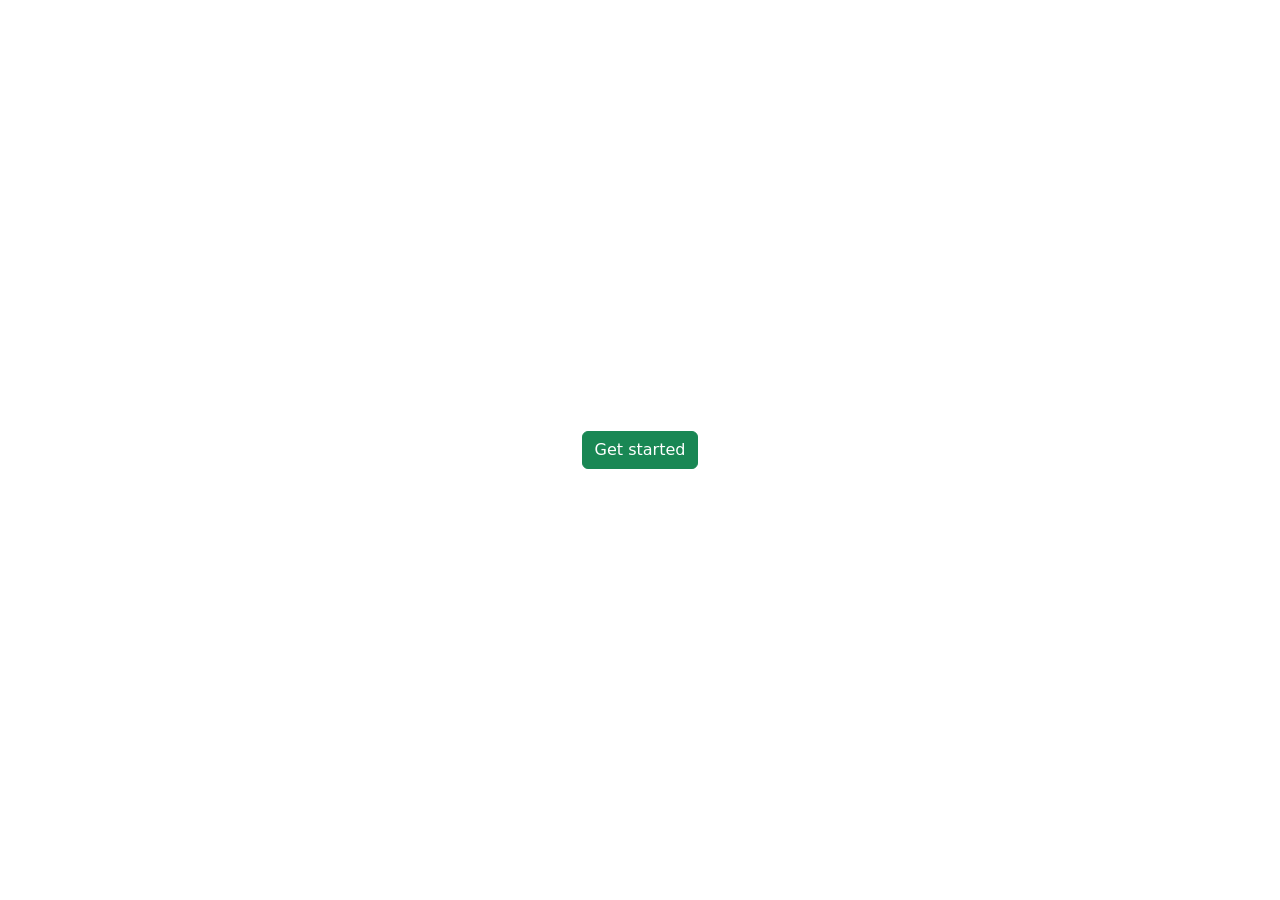
<file: contestremainder.project/getstarted.html>
<!DOCTYPE html>
<html lang="en">
<head>
    <meta charset="UTF-8">
    <meta name="viewport" content="width=device-width, initial-scale=1.0">
    <title>getstarted</title>
    <style>
        html, body {
            height: 100%;
            margin: 0;
            display: flex;
            align-items: center;
            justify-content: center;
        }

        #started {
            text-align: center;
        }

        
    </style>
    <link href="https://cdn.jsdelivr.net/npm/bootstrap@5.3.2/dist/css/bootstrap.min.css" rel="stylesheet" integrity="sha384-T3c6CoIi6uLrA9TneNEoa7RxnatzjcDSCmG1MXxSR1GAsXEV/Dwwykc2MPK8M2HN" crossorigin="anonymous">
</head>
<body>
    <main>
        <div id="started">
            <button class="btn btn-success" id="getstarted">Get started</button>
        </div>
    </main>
</body>
<script src="https://cdn.jsdelivr.net/npm/bootstrap@5.3.2/dist/js/bootstrap.bundle.min.js" integrity="sha384-C6RzsynM9kWDrMNeT87bh95OGNyZPhcTNXj1NW7RuBCsyN/o0jlpcV8Qyq46cDfL" crossorigin="anonymous"></script>
<script>
    var buttonclicked=document.getElementById("getstarted");
    buttonclicked.addEventListener('click',()=>{
        window.location.href = "homepage.html";
    });
    
</script>
</html>
</file>
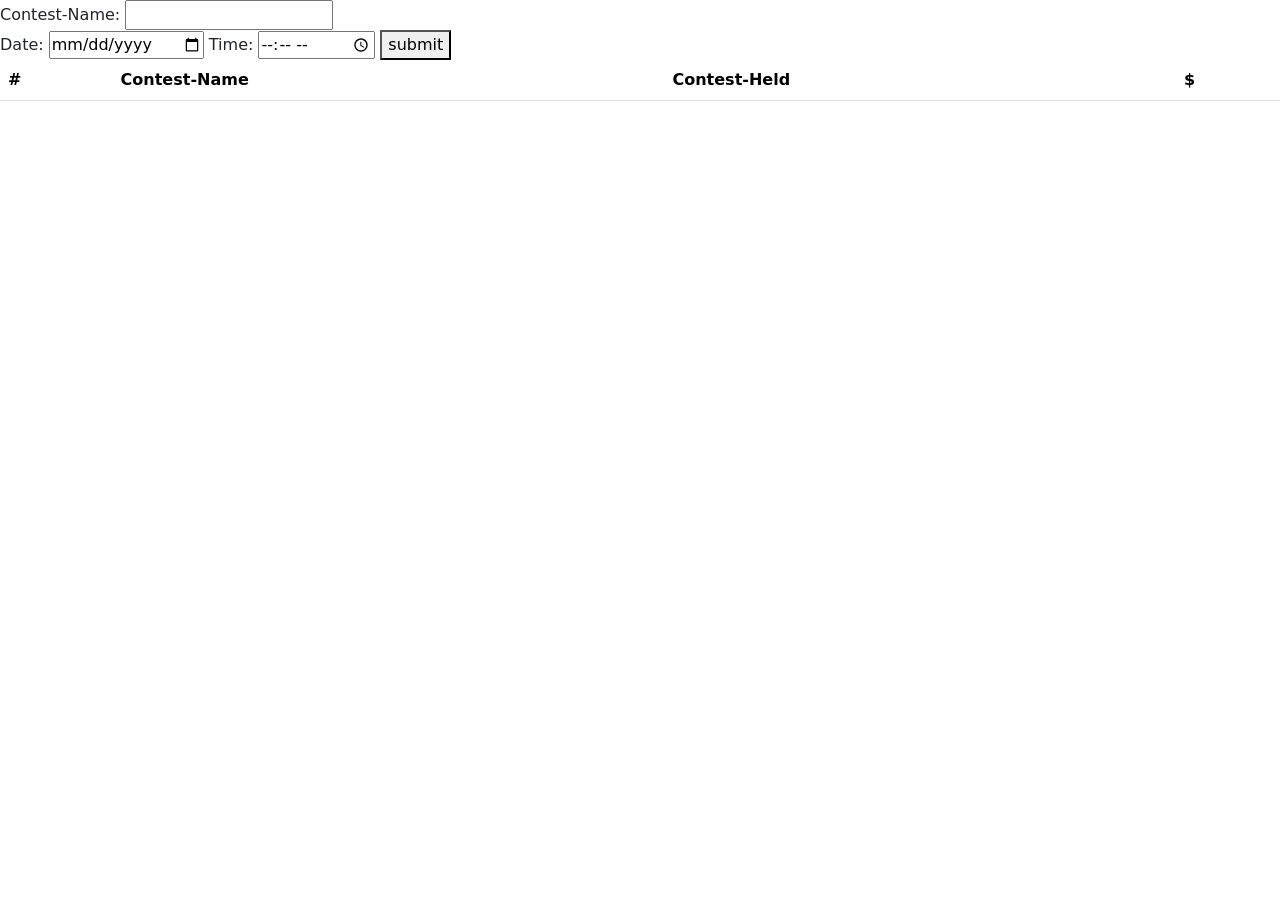
<file: contestremainder.project/homepage1.html>
<!DOCTYPE html>
<html>

<head>
  <title>ContestRemainder</title>
  <link href="https://cdn.jsdelivr.net/npm/bootstrap@5.3.1/dist/css/bootstrap.min.css" rel="stylesheet"
    integrity="sha384-4bw+/aepP/YC94hEpVNVgiZdgIC5+VKNBQNGCHeKRQN+PtmoHDEXuppvnDJzQIu9" crossorigin="anonymous">
</head>

<body>

  <header>

  </header>
  <main>
    <div class="contestdetails">
      <label>Contest-Name:</label>
      <input class="Contest-Name" type="text" required><br>
      <label for="date">Date:</label>
      <input type="date" class="date" name="date" required>
      <label for="time">Time:</label>
      <input type="time" class="time" name="time" required>
      <button class="submit">submit</button>
    </div>

    <table class="table">
      <thead>
        <tr>
          <th scope="col">#</th>
          <th scope="col">Contest-Name</th>
          <th scope="col">Contest-Held</th>
          <th scope="col">$</th>
        </tr>
      </thead>
      <tbody class="tablebody">
      </tbody>
    </table>

  </main>
  <footer>

  </footer>
  <script>
   
    var buttonclicked = document.getElementById("button");
    const array = [];

    buttonclicked.addEventListener('click', (event) => {
      event.preventDefault();
      const personemail = document.getElementById("recipent").value;
      const subj = document.getElementById("sub").value;
      const masg = document.getElementById("msg").value;
      const subarray = {
        personemail,
        subj,
        masg,
      };
      array.push(subarray);

    });

    function sendmail(contestname) {

      const recipent = array[0].personemail;
      const sub = `Mail from contestRemainder`;
      const msg = `Time for ${contestname} has arrived!`;
      const formData = new URLSearchParams();
      formData.append('recipent', recipent);
      formData.append('sub', sub);
      formData.append('msg', msg);
      fetch(`http://localhost:4123/send-email`, {
        method: 'POST',
        headers: {
          'Content-Type': 'application/x-www-form-urlencoded',
        },
        body: formData.toString(),
      })
        .then(response => response.text())
        .then(message => {
          alert(message);
        })
        .catch(error => {
          alert(error);
        });
    }
    var table = document.getElementsByClassName("table")[0];
    var tablebody = document.getElementsByClassName("tablebody")[0];
    var submitdetails = document.getElementsByClassName("submit")[0];
    const entries = []; // To store contest entries and associated interval IDs

    submitdetails.addEventListener('click', (event) => {
      event.preventDefault();
      const contestname = document.getElementsByClassName("Contest-Name")[0].value;
      const dateValue = document.getElementsByClassName("date")[0].value;
      const timeValue = document.getElementsByClassName("time")[0].value;
      const Time = dateValue + "%" + timeValue;

      const entry = {
        contestname,
        Time,
        intervalId: null, // Initialize the interval ID to null
        removed: false, // Initially, the entry is not removed
      };

      entries.push(entry);
      renderTable();

      const interval = 60 * 1000;
      checkEntries();

      // Set an interval to periodically check all entries
      setInterval(() => checkEntries(), interval);
    });

    function renderTable() {
      var str = "";
      entries.forEach((entry, index) => {
        if (!entry.removed) {
          str += `<tr id="${entry.contestname}">
                <th scope="row">${index + 1}</th>
                <td>${entry.contestname}</td>
                <td>${entry.Time}</td>
                <td><button class="remove" data-index="${index}">remove</button></td>
            </tr>`;
        }
      });

      tablebody.innerHTML = str;

      var clickedremoved = document.getElementsByClassName("remove");
      for (var i = 0; i < clickedremoved.length; i++) {
        clickedremoved[i].addEventListener('click', (event) => {
          const indexToRemove = event.target.getAttribute("data-index");
          entries[indexToRemove].removed = true; // Mark the entry as removed
          renderTable();
        });
      }
    }

    function checkEntries() {
      const currentTime = new Date();
      entries.forEach(entry => {
        if (!entry.removed && entry.intervalId === null) {
          const { Time, contestname } = entry;
          const targetTime = new Date(Time);
          targetTime.setSeconds(0); // Set seconds to zero

          const currentDate = new Date(
            currentTime.getFullYear(),
            currentTime.getMonth(),
            currentTime.getDate(),
            currentTime.getHours(),
            currentTime.getMinutes(),
            0 // Set seconds to zero
          );

          if (currentDate >= targetTime) {
            sendmail(contestname);
            entry.intervalId = undefined;
            alert(`Time for ${contestname} has arrived!`);
          }
        }
      });
    }

  </script>
  <script src="https://cdn.jsdelivr.net/npm/bootstrap@5.3.1/dist/js/bootstrap.bundle.min.js"
    integrity="sha384-HwwvtgBNo3bZJJLYd8oVXjrBZt8cqVSpeBNS5n7C8IVInixGAoxmnlMuBnhbgrkm"
    crossorigin="anonymous"></script>
</body>

</html>
</file>
